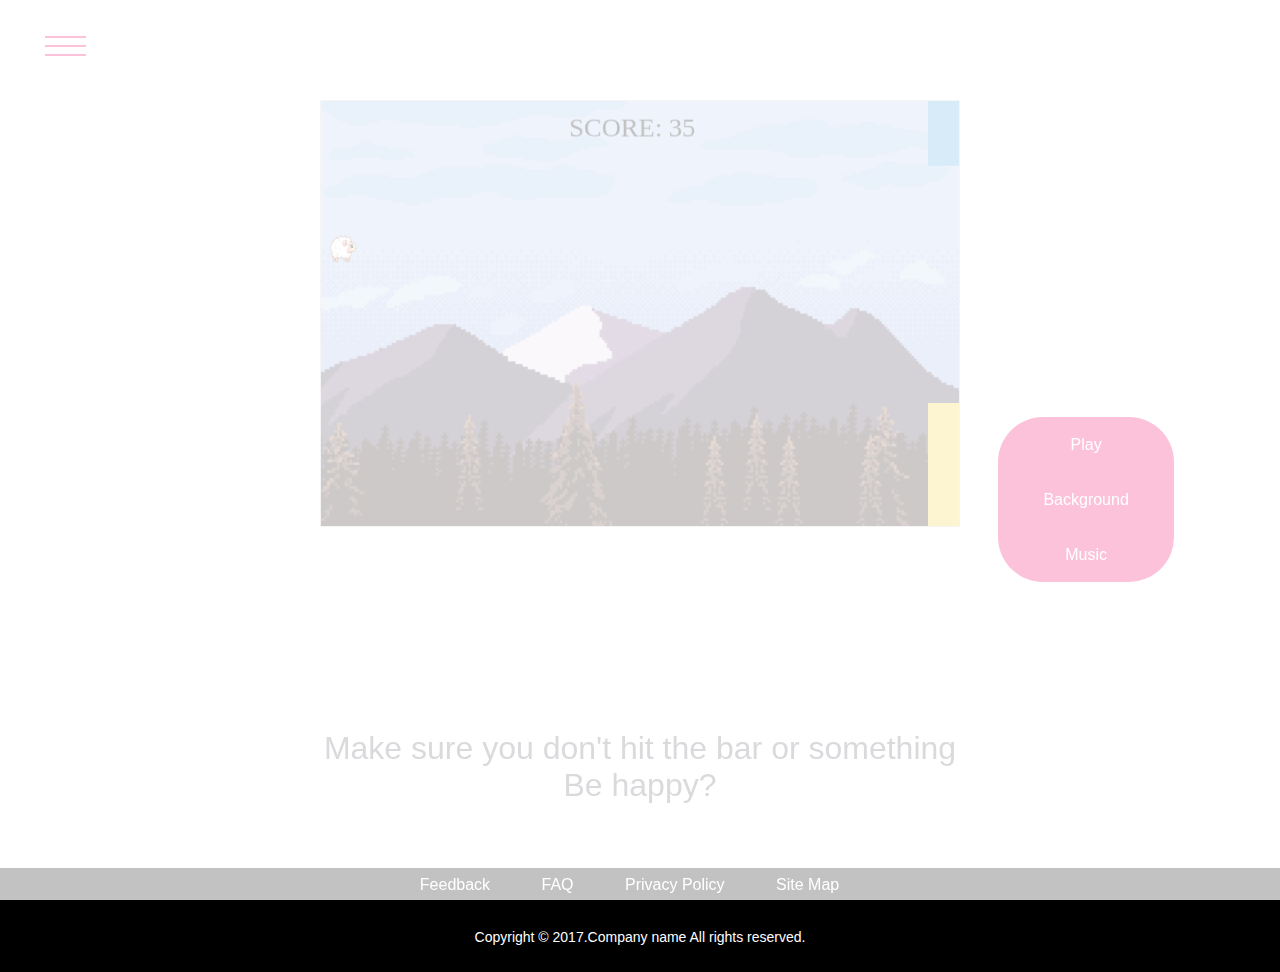
<file: project m3/game/backupgame.html>
<html>
	<head>
		<title>Game</title>
		<meta name="viewport" content="width=device-width, initial-scale=1.0"/>
		<link href="css/reset.css" rel="stylesheet">
		<link href="css/game.css" rel="stylesheet" >
		<link href="../css/main.css" rel="stylesheet" >
		<script type="text/javascript" src="js/jquery-3.2.1.min.js"></script>
		<script type="text/javascript" src="js/jquery-1.11.0.min.js"></script>
		<script type="text/javascript" src="js/jquery.hotkeys.js"></script>
		<script type="text/javascript" src="js/gamemaking.js"></script>
		<script type="text/javascript" src="js/modernizr-2.6.2.min.js"></script>
		<script type="text/javascript" src="js/skrollr.js"></script>
		<script type="text/javascript" src="js/main.js"></script>
		<style>
			canvas {
				border:1px solid #d3d3d3;
				background-color: #f1f1f1;
			}
		</style>

	</head>
	<body onload="startGame()">
			<header>
			<a class="menu-icon">

			 <span></span>

			<nav class="menu visuallyhidden">
				<ul>
					<li><a href="#home">Home</a></li>
					<li><a href="#work">Survey</a></li>
					<li><a href="#about">About </a></li>
					<li><a href="#contact">Login</a></li>
				</ul>
			</nav>
		</header>

		<div id="game-box">
			<script>
				var myGamePiece;
				var myBackground;
				var myObstacles = [];
				var myScore;
				var mySound;
				var myMusic;
				var count = 0;

				function startGame() {
					myGamePiece = new component(30, 30, "data/sheep.gif", 10, 120, "image");
					myGamePiece.gravity = 0.05;
					myBackground = new component(760, 480, "data/editedmountain.gif", 0, 0, "background");
					myScore = new component("30px", "Consolas", "black", 280, 40, "text");
					mySound = new Audio("data/saku02.mp3");
					myAudio = new Audio("data/Senses_Circuit_loop_86.mp3");
					if (typeof myAudio.loop == 'boolean')
					{
						myAudio.loop = true;
					}
					else
					{
						myAudio.addEventListener('ended', function() {
							this.currentTime = 0;
							this.play();
						}, false);
					}
					myGameArea.start();
				}


				var myGameArea = {
					canvas : document.createElement("canvas"),
					start : function() {
						this.canvas.width = 720;
						this.canvas.height = 480;
						this.context = this.canvas.getContext("2d");
						document.body.insertBefore(this.canvas, document.body.childNodes[0]);
						this.frameNo = 0;
						this.interval = setInterval(updateGameArea, 20);
						},
					 stop : function() {
						clearInterval(this.interval);
					},
					clear : function() {
						this.context.clearRect(0, 0, this.canvas.width, this.canvas.height);
					}
				}

				function component(width, height, color, x, y, type) {
					this.type = type;
					if (type == "image" || type == "background") {
						this.image = new Image();
						this.image.src = color;
					}
					this.score = 0;
					this.width = width;
					this.height = height;
					this.speedX = 0;
					this.speedY = 0;
					this.x = x;
					this.y = y;
					this.gravity = 0;
					this.gravitySpeed = 0;
					this.bounce = 0.4;
					this.update = function() {
						ctx = myGameArea.context;
						if (type == "image" || type == "background") {
						  ctx.drawImage(this.image,
							this.x,
							this.y,
							this.width, this.height);
							if (type == "background") {
								ctx.drawImage(this.image,
								this.x + this.width, this.y, this.width, this.height);
							}
						}
						else if (this.type == "text") {
							ctx.font = this.width + " " + this.height;
							ctx.fillStyle = color;
							ctx.fillText(this.text, this.x, this.y);
						} else {
							ctx.fillStyle = color;
							ctx.fillRect(this.x, this.y, this.width, this.height);
						}
					}
					this.newPos = function() {
						this.gravitySpeed += this.gravity;

						if(keydown.up) {
							myGamePiece.gravity = -0.2;
						}else{
							myGamePiece.gravity = 0.05;
						}


						if(keydown.left) {
							myGamePiece.speedX = -1;
						}

						if(keydown.right) {
							myGamePiece.speedX = 1;
						}

						this.x += this.speedX;
						this.y += this.speedY + this.gravitySpeed;
						if (this.y  <= 0) {
							this.y = 0;
							this.gravitySpeed = -(this.gravitySpeed * this.bounce);
						}
						this.hitBottom();
						if (this.type == "background") {
							if (this.x == -(this.width)) {
								this.x = 0;
							}
						}

					}
					this.hitBottom = function() {
						var rockbottom = myGameArea.canvas.height - this.height;
						if (this.y > rockbottom) {
							this.y = rockbottom;
							this.gravitySpeed = 0;
						}
					}
					this.crashWith = function(otherobj) {
						var myleft = this.x;
						var myright = this.x + (this.width);
						var mytop = this.y;
						var mybottom = this.y + (this.height);
						var otherleft = otherobj.x;
						var otherright = otherobj.x + (otherobj.width);
						var othertop = otherobj.y;
						var otherbottom = otherobj.y + (otherobj.height);
						var crash = true;
						if ((mybottom < othertop) || (mytop > otherbottom) || (myright < otherleft) || (myleft > otherright)) {
							crash = false;
						}
						return crash;
					}
				}

				function updateGameArea() {
					var x, y, height, gap, minHeight, maxHeight, minGap, maxGap, minWidth, maxWidth, width;
					for (i = 0; i < myObstacles.length; i += 1) {
						if (myGamePiece.crashWith(myObstacles[i])) {
							myGamePiece.image.src = "data/ded.gif";
							myAudio.loop = false;
							mySound.play();
							myAudio.pause();
							myGameArea.stop();

							return;
						}
					}
					myGameArea.clear();
					myBackground.speedX = -1;
					myBackground.newPos();
					clearmove()
    				myBackground.update();
					myGameArea.frameNo += 1;
					if (myGameArea.frameNo == 1 || everyinterval(150)) {
						x = myGameArea.canvas.width;
						y = myGameArea.canvas.height;
						minHeight = 20;
						maxHeight = 300;
						minWidth = 20;
						maxWidth = 200;
						height = Math.floor(Math.random()*(maxHeight-minHeight+1)+minHeight);
						width = Math.floor(Math.random()*(maxWidth-minWidth+1)+minWidth);
						minGap = 200;
						maxGap = 300;
						gap = Math.floor(Math.random()*(maxGap-minGap+1)+minGap);
						myObstacles.push(new component(width, height, "#5DADE2", x, 0));
						myObstacles.push(new component(y- width - gap, x - height - gap, "#F4D03F", x, height + gap));
					}
					for (i = 0; i < myObstacles.length; i += 1) {
						myObstacles[i].x += -1;
						myObstacles[i].update();
					}
					myScore.text="SCORE: " + myGameArea.frameNo;
					myScore.update();
					myGamePiece.newPos();
					myGamePiece.update();

				}

				function everyinterval(n) {
					if ((myGameArea.frameNo / n) % 1 == 0) {return true;}
					return false;
				}
				function clearmove() {
					myGamePiece.speedX = 0;
					myGamePiece.speedY = 0;
				}

				function musicOnOff() {
					count ++
					if(count%2==1){
						myAudio.play();
					}else{
						myAudio.pause()
					}
				}
			</script>
			<br>
			<div class="control">
				<button onmousedown="musicOnOff()" onmouseup="" class="but">Play Background Music</button><br><br>
			</div>
		</div>
		<div id = "writing">
		<p>Make sure you don't hit the bar or something</p>
		<p>Be happy?</p>
	</div>


	<section id="bottom bar">
	  <nav class="bottom">
			<ul>
				<li><a href="feedback.html">Feedback</a></li>
				<li><a href="FAQ.html">FAQ</a></li>
				<li><a href="privacy.html">Privacy Policy</a></li>
				<li><a href="#work">Site Map</a></li>
			</ul>
	  </nav>
	</section>

		<footer id="footer" class="row">
			<div class="footer-content page">
				<div class="col f1">
					<p>Copyright &copy; 2017.Company name All rights reserved.</p>
				</div>
	</div>
		</footer>
	</div>
	<div class="loader"></div>
	</body>
</html>
</file>
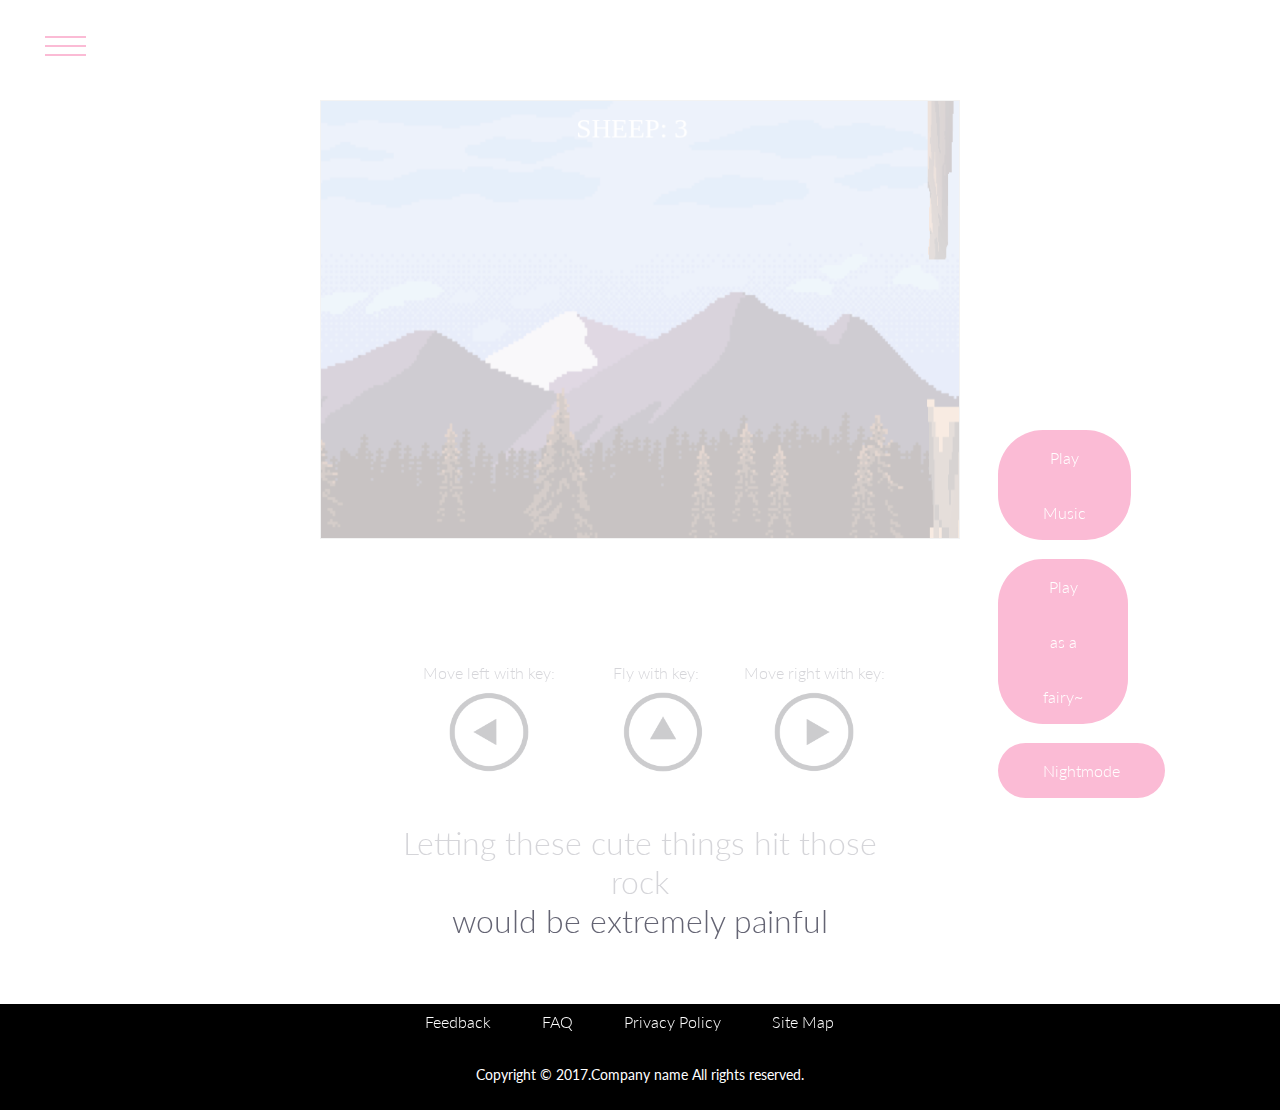
<file: project m3/game/game.html>
<html>
	<head>

		<title>Game</title>
		<meta name="viewport" content="width=device-width, initial-scale=1.0"/>
		<link href="css/reset.css" rel="stylesheet">
		<link href="css/game.css" rel="stylesheet" >
		<link href="../css/main.css" rel="stylesheet" >
		<!-- Fonts -->
		<link rel='stylesheet' href='http://fonts.googleapis.com/css?family=Lato:300,400,700'>
		<script type="text/javascript" src="js/jquery-3.2.1.min.js"></script>
		<script type="text/javascript" src="js/jquery-1.11.0.min.js"></script>
		<script type="text/javascript" src="js/jquery.hotkeys.js"></script>
		<script type="text/javascript" src="js/gamemaking.js"></script>
		<script type="text/javascript" src="js/modernizr-2.6.2.min.js"></script>
		<script type="text/javascript" src="js/skrollr.js"></script>
		<script type="text/javascript" src="js/main.js"></script>
		<style>
			canvas {
				border:1px solid #d3d3d3;
				background-color: #ff0000;
			}

    
		</style>

	</head>
	<body onload="startGame()">
		<header>
			<a class="menu-icon">

			 <span></span>

			<nav class="menu visuallyhidden">
				<ul>
					<li><a href="../index.html">Home</a></li>
					<li><a href="../index.html#about">About </a></li>
					<li><a href="#work">Survey</a></li>
					<li><a href="game.html">Game </a></li>
					<li><a href="#contact">Login</a></li>
				</ul>
			</nav>
		</header>

		<div id="game-box">
			<script>
				var myGamePiece;
				var myBackground;
				var myObstacles = [];
				var myScore;
				var mySound;
				var myMusic;
				var count = 0;
				var count1 = 0;
				var count2 = 0;

				function startGame() {
					myGamePiece = new component(30, 30, "data/sheep.gif", 10, 120, "image");
					myGamePiece.gravity = 0.05;
					myBackground = new component(760, 480, "data/editedmountain.gif", 0, 0, "background");
					myGameOver = new component(740, 480, "data/gameoverDude.png", 0, 0, "background");
					myScore = new component("30px", "Consolas", "white", 280, 40, "text");
					mySound = new Audio("data/saku02.mp3");
					myAudio = new Audio("data/Senses_Circuit_loop_86.mp3");
					if (typeof myAudio.loop == 'boolean')
					{
						myAudio.loop = true;
					}
					else
					{
						myAudio.addEventListener('ended', function() {
							this.currentTime = 0;
							this.play();
						}, false);
					}
					myGameArea.start();
				}


				var myGameArea = {
					canvas : document.createElement("canvas"),
					start : function() {
						this.canvas.width = 700;
						this.canvas.height = 480;
						this.context = this.canvas.getContext("2d");
						document.body.insertBefore(this.canvas, document.body.childNodes[0]);
						this.frameNo = 0;
						this.interval = setInterval(updateGameArea, 20);
						},
					 stop : function() {
						clearInterval(this.interval);
					},
					clear : function() {
						this.context.clearRect(0, 0, this.canvas.width, this.canvas.height);

					}
				}

				function component(width, height, color, x, y, type) {
					this.type = type;
					if (type == "image" || type == "background") {
						this.image = new Image();
						this.image.src = color;
					}
					this.score = 0;
					this.width = width;
					this.height = height;
					this.speedX = 0;
					this.speedY = 0;
					this.x = x;
					this.y = y;
					this.gravity = 0;
					this.gravitySpeed = 0;
					this.bounce = 0.4;
					this.update = function() {
						ctx = myGameArea.context;
						if (type == "image" || type == "background") {
						  ctx.drawImage(this.image,
							this.x,
							this.y,
							this.width, this.height);
							if (type == "background") {
								ctx.drawImage(this.image,
								this.x + this.width, this.y, this.width, this.height);
							}
						}
						else if (this.type == "text") {
							ctx.font = this.width + " " + this.height;
							ctx.fillStyle = color;
							ctx.fillText(this.text, this.x, this.y);
						} else {
							ctx.fillStyle = color;
							ctx.fillRect(this.x, this.y, this.width, this.height);
						}
					}
					this.newPos = function() {
						this.gravitySpeed += this.gravity;
// this.newPos=funcion(){
// 	if(wo: 'value', )
// }
						if(keydown.up) {
							myGamePiece.gravity = -0.2;
							if(count1%2==0){
								myGamePiece.image.src = "data/sheep-move.gif";
							}else{
								myGamePiece.image.src = "data/fairy-prprprprprpr-move.gif";
							}
						}else if(!keydown.up){
							myGamePiece.gravity = 0.05;
							if(count1%2==0){
								myGamePiece.image.src = "data/sheep.gif";
							}else{
								myGamePiece.image.src = "data/fairy-prprprprprpr-def.gif";
							}
						}


						if(keydown.left) {
							myGamePiece.speedX = -1;
						}

						if(keydown.right) {
							myGamePiece.speedX = 1;
						}

						this.x += this.speedX;
						this.y += this.speedY + this.gravitySpeed;
						if (this.y  <= 0) {
							this.y = 0;
							this.gravitySpeed = -(this.gravitySpeed * this.bounce);
						}
						if (this.x  <= 0) {
							this.x = 0;
						}
						if (this.x  > myGameArea.canvas.width - this.width) {
							this.x = myGameArea.canvas.width - this.width;
						}
						this.hitBottom();

						if (this.type == "background") {
							if (this.x == -(this.width)) {
								this.x = 0;
							}
						}

					}
					this.hitBottom = function() {
						var rockbottom = myGameArea.canvas.height - this.height;
						if (this.y > rockbottom) {
							this.y = rockbottom;
							this.gravitySpeed = 0;
						}
					}
					this.crashWith = function(otherobj) {
						var myleft = this.x;
						var myright = this.x + (this.width);
						var mytop = this.y;
						var mybottom = this.y + (this.height);
						var otherleft = otherobj.x;
						var otherright = otherobj.x + (otherobj.width);
						var othertop = otherobj.y;
						var otherbottom = otherobj.y + (otherobj.height);
						var crash = true;
						if ((mybottom < othertop) || (mytop > otherbottom) || (myright < otherleft) || (myleft > otherright)) {
							crash = false;
						}
						return crash;
					}
				}
   // function(){
		//  var z,height,gap;
		//  for(i=0;i<game.length();i++){
   //
		//  }
	 // }

				function updateGameArea() {
					var x, y, height, gap, minHeight, maxHeight, minGap, maxGap, minWidth, maxWidth, width;
					for (i = 0; i < myObstacles.length; i += 1) {
						if (myGamePiece.crashWith(myObstacles[i])) {
							ctx.drawImage(myGameOver.image,
								0, 0, myGameOver.width, myGameOver.height);
							myAudio.loop = false;
							mySound.play();
							myAudio.pause();
							myGameArea.stop();
							document.getElementById("musicbut").innerHTML = ""
							document.getElementById("playerchangef").innerHTML = ""
							document.getElementById("bgchange").innerHTML = ""
							document.getElementById("info").innerHTML = "<p>Ooops, you hit the rock.</p><br><p>But hey, life's all about having a fun journey</p>"
							document.getElementById("info").style.fontSize = "27px"
							document.getElementById("info").style.textAlign = "center"
							document.getElementById("info").style.fontWeight = "500"

							return;
						}
					}
					myGameArea.clear();
					myBackground.speedX = -1;
					myBackground.newPos();
					clearmove();

    				myBackground.update();
					myGameArea.frameNo += 1;
					if (myGameArea.frameNo == 1 || everyinterval(150)) {
						x = myGameArea.canvas.width;
						y = myGameArea.canvas.height;
						minHeight = 20;
						maxHeight = 300;
						minWidth = 20;
						maxWidth = 100;
						height = Math.floor(Math.random()*(maxHeight-minHeight+1)+minHeight);
						width = Math.floor(Math.random()*(maxWidth-minWidth+1)+minWidth);
						minGap = 50;
						maxGap = 300;
						gap = Math.floor(Math.random()*(maxGap-minGap+1)+minGap);
						if(count2%2==0){
							myObstacles.push(new component(width, height, "data/Untitled-31.gif", x, 0, "image"));
							myObstacles.push(new component(width+75, x - height - gap, "data/Untitled-21.gif", x, height + gap +50, "image"));
						}else{
							myObstacles.push(new component(width, height, "data/Untitled-31-night.gif", x, 0, "image"));
							myObstacles.push(new component(width+75, x - height - gap, "data/Untitled-21-night.gif", x, height + gap +50, "image"));
						}

					}
					for (i = 0; i < myObstacles.length; i += 1) {
						myObstacles[i].x += -1;
						myObstacles[i].update();
					}
					if(count1%2==1){
						myScore.text="FAIRY: " + Math.floor(myGameArea.frameNo/10);
					}else{
						myScore.text="SHEEP: " + Math.floor(myGameArea.frameNo/10);
					}

					myScore.update();
					myGamePiece.newPos();
					myGamePiece.update();

				}


				function everyinterval(n) {
					if ((myGameArea.frameNo / n) % 1 == 0) {return true;}
					return false;
				}
				function clearmove() {
					myGamePiece.speedX = 0;
					myGamePiece.speedY = 0;
				}

				function musicOnOff() {
					count ++
					if(count%2==1){
						myAudio.play();
						document.getElementById("musicbut").innerHTML = "Pause Music";
					}else{
						myAudio.pause()
						document.getElementById("musicbut").innerHTML = "Play Music";
					}
				}
        function changebg(){
					game.style.background="#ff00000";
					game.style.width="800px";

				}
				function changeChar() {
					count1 ++
					if(count1%2==1){
						myGamePiece.image.src = "data/fairy-prprprprprpr-def.gif";
						document.getElementById("playerchangef").innerHTML = "Play as a sheep~";
					}else{
						myGamePiece.image.src = "data/sheep.gif";
						document.getElementById("playerchangef").innerHTML = "Play as a fairy~";
					}
				}

				function changeBg() {
					count2 ++
					if(count2%2==1){
						myBackground.image.src = "data/editedmountain-night.gif";
						document.getElementById("bgchange").innerHTML = "Daymode";
					}else{
						myBackground.image.src = "data/editedmountain.gif";
						document.getElementById("bgchange").innerHTML = "Nightmode";
					}
				}
			</script>
		</div>
		<br>
		<div class="control">
			<button onmousedown="musicOnOff()" onmouseup="" class="but" id="musicbut">Play Music</button><br><br>
			<button onmousedown="changeChar()" onmouseup=" " class="but" id="playerchangef">Play as a fairy~</button><br><br>
			<button onmousedown="changeBg()" onmouseup=" " class="but" id="bgchange">Nightmode</button><br><br>
		</div>
		<div id="info">
			<div class="floatthis">
				<div class="floatthis-left">
					<div id="butt1" class="buttt">
						<p>Move left with key:</p>
						<img src= "data/butt3.png">
					</div>
					<div id="butt2" class="buttt">
						<p>Fly with key:</p>
						<img src= "data/butt2.png">
					</div>
					<div id="butt3" class="buttt">
						<p>Move right with key:</p>
						<img src= "data/butt1.png">
					</div>
				</div>
			</div>
			<div id = "writing">
				<p>Letting these cute things hit those rock</p>
				<p>would be extremely painful</p>
			</div>
		</div>

		<section id="bottom bar">
		  <nav class="bottom">
				<ul>
					<li><a href="../feedback.html">Feedback</a></li>
					<li><a href="../FAQ.html">FAQ</a></li>
					<li><a href="../privacy.html">Privacy Policy</a></li>
					<li><a href="#work">Site Map</a></li>
				</ul>
		  </nav>
		</section>
			<footer id="footer" class="row">
				<div class="footer-content page">
					<div class="col f1">
						<p>Copyright &copy; 2017.Company name All rights reserved.</p>
					</div>
		</div>
			</footer>
		</div>
		<div class="loader"></div>
	</body>
</html>
</file>
<file: project m3/game/css/game.css>
.control{
	display: inline-block;
	width:100%;
	text-align:center;
	margin: -12%;

}

canvas {
	margin: 100px 0px 25px;
    padding-left: 0;
    padding-right: 0;
    margin-left: 25%;
    margin-right: 25%;
    display: inline-block;
    width: 50%;
}

.but {
	position: relative;
    display: inline-block;
    font-family: 'Lato', Helvetica, Arial, sans-serif;
    font-weight: 400;
    font-size: 1rem;
    font-size: 16px;
    padding: 0 7px;
    line-height: 55px;
	margin-left: 90%;

	background-color: #F10061;

            border-radius: 45px;

            background-clip: padding-box;

    color: #fff;
    border: 0;

            transition: background-color 0.8s ease;
}

.but:hover,
.but:active {
    background-color: #26d9d9;
}

#info{
	padding: 0px 10rem 0px 10rem;
}

#info img {
	display: block;
	width: 100;
    height: 100;
	padding: 10px;
	margin-left:auto;
	margin-right:auto;
}

#butt1 {
	display: inline-block;
    padding: 0px;
    margin: 0 27px;
}
#butt2 {
	display: inline-block;
    padding: 0px;
    margin: 0 27px;
}
#butt3 {
	display: inline-block;
    padding: 0px;
    margin: 0px;
}

.floatthis{
	float: left;
    position: relative;
    left: 50%;
}

.floatthis-left{
	float: left;
     position: relative;
     left: -50%;
}

.butt{
	width: 100;
    height: 100;
}
#writing {
	display: block;
	font-size: 2rem;
    padding-top: 10rem;
    width: 50%;
	margin-left: auto;
	margin-right:auto;
	text-align: center;
	padding-bottom: 4rem;
}
</file>
<file: project m3/css/main.css>
* {
    padding: 0;
    margin: 0;
}

html {
    color: #646473;
    height: 100%;
}

body {
    background-color: #fff;
    font-size: 100%; /* 16px */
    line-height: normal;
    font-weight: 300;
    font-family: 'Lato', Helvetica, Arial, sans-serif;
    color: #646473;
    height: 100%;
}

*,
*:after,
*::before {
     box-sizing: border-box;
}

img {
    vertical-align: middle;
}

a:link,
a:visited,
a:hover,
a:active {
    text-decoration: none;
}

ol,
ul,
li {
    list-style: none;
    padding: 0;
    margin: 0;
}

.page {
    margin: 0 auto;
    overflow: hidden;
    width: 95%;
    max-width: 1196px;
}


.loader {
    background-color: #fff;
    background-position: center center;
    background-repeat: no-repeat;
    background-size: 30px 30px;
    bottom: 0px;
    left: 0px;
    position: fixed;
    right: 0px;
    top: 0px;
    z-index: 9999;
}

h1, h2, h3, h4, h5, h6, p {
    margin: 0;
}

.row [class$="-content"] {
    overflow: hidden;
}

@font-face {
    font-family: 'icon';
    src:url('../fonts/icomoon.eot');
    src:
        url('../fonts/iicomoon.woff') format('woff'),
        url('../fonts/icomoon.ttf') format('truetype'),
        url('../fonts/icomoon.svg#icon') format('svg');
    font-weight: normal;
    font-style: normal;
}


/* ==========================================================================
   Buttons
   ========================================================================== */

.but {
    display: inline-block;
    font-family: 'Lato', Helvetica, Arial, sans-serif;
    font-weight: 300;
    font-size: 1rem;
    font-size: 16px;
    padding: 0 45px;
    line-height: 55px;
    background-color: #F10061;

            border-radius: 45px;

            background-clip: padding-box;

    color: #fff;
    border: 0;

            transition: background-color 0.3s ease;
}

.off {
    display: inline-block;
    padding: 0 45px;
    line-height: 55px;
    background-color: rgba(255, 255, 255, 0.2);
    cursor: default;

            border-radius: 45px;
            background-clip: padding-box;

    color: #fff;
    border: 0;

            transition: background-color 0.3s ease, color 0.3s ease;
}

.but:hover,
.but:active {
    background-color: #F83E89;
}

/* ==========================================================================
   Header
   ========================================================================== */

.menu {
    position: fixed;
    top: 0;
    left: 0;
    width: 100%;
    height: 100%;
    z-index: 8999;
    background: rgb(200,200,200);
    display: table;
    opacity: 1;
    visibility: visible;

    transition: opacity 0.3s ease-out, visibility 0.2s ease-out;
}

.menu.visuallyhidden {
    opacity: 0;
    visibility: hidden;
}

.menu ul {
    width: 100%;
    text-align: left;
    padding-top: 130px;
}

.menu ul li a {
    display: block;
    color: #000;
    font-family: 'Lato', Helvetica, Arial, sans-serif;
    font-size: 2.25rem;
    font-size: 27px;
    font-weight: 400;
    text-transform: uppercase;
    letter-spacing: 3px;
    padding: 18px 0 18px 45px;

    transition: background 0.2s ease, color 0.2s ease;
}

.menu ul li a:hover {
    color: #F10061;
    background-color: #fff;
}

.menu-icon {
    width: 63px;
    height: 63px;
    display: inline-block;
    position: fixed;
    top: 45px;
    left: 45px;
    cursor: pointer;
    z-index: 9999;

            transition: opacity 0.2s 1.6s ease-out;
}


.menu-icon span {
    width: 41px;
    height: 2px;
    position: relative;
    display: inline-block;
    background: #F10061;

            transition: background 0.4s ease-out;
}

.menu-icon span:before {
    top: 9px;
}

.menu-icon span:before,
.menu-icon span:after {
    width: 41px;
    height: 2px;
    display: inline-block;
    background: #F10061;
    position: absolute;
    left: 0;
    content: "";

    transform-origin: 50% 50%;
    transition: top 0.2s 0.2s ease-out,
    transform 0.2s -out;
}

.menu-icon span:after {
    top: -9px;
}

.menu-icon.close span {
    transition: background 0.2s ease-out;

    background-color: transparent;
}

.menu-icon.close span:before {
            transform: rotate3d(0, 0, 1, 45deg);
}

.menu-icon.close span:before,
.menu-icon.close span:after {
    transition: top 0.2s ease-out,
    transform 0.2s 0.2s ease-out,
    background 0.2s ease-out;

    top: 0;
    width: 41px;
    background-color: #000;
}

.menu-icon.close span:after {
            transform: rotate3d(0, 0, 1, -45deg);
}

.menu-icon p {
    font-size: 1rem;
    font-size: 16px;
    font-weight: 400;
    margin-top: 18px;
    display: inline-block;
    color: #F10061;
}


/* ==========================================================================
   All Sections
   ========================================================================== */

#about,
#services,
#Facts,
#contact{
    text-align: center;
    overflow: hidden;
    padding: 150px 0;
}

.about-content h3,
.work-content h3,
.contact-content h3,
.footer h3{
    font-family: 'Lato', Helvetica, Arial, sans-serif;
    font-size: 2.25rem;
    font-size: 27px;
    font-weight: 400;
    text-transform: uppercase;
    letter-spacing: 3px;
    margin-bottom: 45px;
    color: #000;
}

.about-content p,
.work-content p,
.contact-content p,
.footer p{
    font-size: 1.125rem;
    font-size: 18px;
    line-height: 2.25rem;
    line-height: 36px;
    color: #666;
}

/* ==========================================================================
   Home
   ========================================================================== */

#home {
    background-color: rgba(0,0,0, .5);
    background-image: url(../img/fontpageback.jpg);
    background-position: bottom;
    background-repeat: no-repeat;
    background-size: cover;
    background-attachment: fixed;
    position: relative;
    text-align: center;
}

.overlay {
    position: absolute;
    bottom: 0px;
    left: 0px;
    right: 0px;
    top: 0px;
}

.home-title h1 {
    font-family: 'Lato', Helvetica, Arial, sans-serif;
    font-size: 4rem;
    font-size: 64px;
    font-weight: 700;
    color: white;
    letter-spacing: 3px;
    margin-bottom: 60px;
    opacity: 1;

            transition: opacity 0.3s 1.3s ease-out;
}

.home-tittle a {
            transition: opacity 0.3s 1.7s ease-out;
}



/* ==========================================================================
   About
   ========================================================================== */

#about {
    padding-bottom: 90px;
    background-color: #fff;
}

.about-content a {
    margin-top: 90px;
}

/* ==========================================================================
   Facts
   ========================================================================== */

#Facts {
    background-color: #fff;
}
.Facts{
display: inline-block;
height: auto;
overflow: hidden;
}
.img {
   box-sizing: border-box;
    margin: 2% 2%;
    border: 1px ;
    display: inline-block;
    width: 23%;

}

div.img:hover {
    border: 1px solid #777;
}

div.img img {
    width: 100%;
    height: auto;
}

div.desc {
   width:90%;
    text-align: center;
}


/* ==========================================================================
   Contact
   ========================================================================== */


.social [class^="icon-"],
.social [class*=" icon-"] {
    font-family: 'icon';
    speak: none;
    font-style: normal;
    font-weight: normal;
    font-variant: normal;
    text-transform: none;
    font-size: 1.7rem;
    font-size: 28px;
    line-height: 1.5rem;
    line-height: 15px;
    color: #F10061;
    padding: 5px;
    margin: 0 25px;

    transition: color 0.4s ease;

}

.social [class^="icon-"]:hover,
.social [class*=" icon-"]:hover {
    color: #F83E89;
}

.social {
    margin-top: 90px;
    cursor: default;
}

.icon-twitter:before {
    content: "\ea96";
}
.icon-instagram:before {
  content: "\ea92";
}
.icon-facebook2:before {
  content: "\ea91";
}
/* ==========================================================================
   Bottom Bar
   ========================================================================== */
.bottom ul{
  display: block;
    text-align: center;
    margin: 0;
    padding: 0;
   background-color: black;

}
.bottom li{
  font-family: 'Lato', Helvetica, Arial, sans-serif;
  list-style: none;
   display: inline-block;
   margin-right: 21px;
}
.bottom li a{
  display: block;
   color: white;
   text-align: center;
   padding: 8px 13px;
   text-decoration: none;
}

.bottom li a:hover{
   background-color: red;
}

/* ==========================================================================
   Footer
   ========================================================================== */

#footer {
    background-color: #000;
    color: #fff;
    font-size: 0.79rem;
    font-size: 14px;
}

.f1 {
    font-family: 'Lato', Helvetica, Arial, sans-serif;
    text-align: center;
}

#footer p {
    padding: 27px 0;
    font-weight: 400;
}

/* ==========================================================================
   FAQ
   ========================================================================== */
#faq{
  padding-bottom:5%;
  background-color: white;

}
#faq img{
  width: 100%;
  padding-bottom: 45px;
}

#faq .faq-list ul{
  list-style-type: none;
  margin: 0;
  padding: 0;
  width: 400px;
  background-color: #f1f1f1;
}

#faq  .question{
  font-family: 'Lato', Helvetica, Arial, sans-serif;
  font-size: 30px;
    display: block;
    color: red;
    padding: 10px 50px 8px;
    text-decoration: none;
}

#faq .answer{
font-family: 'Lato', Helvetica, Arial, sans-serif;
  font-size: 20px;
  display: block;
    color: #000;
    padding: 10px 70px 60px;
    text-decoration: none;
}

/* ==========================================================================
   Privacy
   ========================================================================== */
#privacy{
  padding-bottom:5%;
  background-color: white;

}
#privacy img{
  width: 100%;
  padding-bottom: 5%;
}

#privacy .innerText{
  margin: 0 10%;
}
#privacy .grayText, .blueText{
    margin-left: 10%;
}

/* ==========================================================================
   feedback
   ========================================================================== */


.feedback{
  font-family: 'Lato', Helvetica, Arial, sans-serif;
  color: black;
  font-size: 20px;
  top:30%;
  right:50%;
  padding-bottom: 50px;

}
.feedback img{
  width: 100%;
  padding-bottom: 35px;
}
.feedback-form{
  text-align: left;
  margin-left: 30%;
}


.feedback-form input[type=text], select {
    width: 55%;
    padding: 12px 20px;
    margin: 8px 30px;
    display: inline-block;
    border: 1px solid #ccc;
    border-radius: 4px;
    box-sizing: border-box;

}




/* ==========================================================================
   Media Queries
   ========================================================================== */

.col {
    border:0px solid rgba(0,0,0,0);
    float:left;
    box-sizing:border-box;
    background-clip:padding-box ;
}



    @media screen and (min-width: 460px) and (max-width: 779px) {

        .row {
            margin-left:-24px;
        }
        .col {
            border-left-width:24px;
            padding:0 0px;
        }


        .opl {
            top: 17px;
        }

        .home-title h1 {
            font-size: 1.6875rem;
            font-size: 27px;
        }

        .home-title h2 {
            font-size: 0.8125rem;
            font-size: 13px;
            letter-spacing: 3px;
        }

        .about-title h3,
        .work-title h3,
        .contact-title h3,
        .menu ul li a {
            font-size: 1.3125rem;
            font-size: 21px;
        }

        .menu-icon {
            top: 27px;
            left: 27px;
        }

        .menu ul {
            padding-top: 80px;
        }

        .menu ul li a {
            padding: 9px 0 9px 27px;
        }

        .span_1 {
            width:8.33333333333%;
        }
        .span_2,
        #about .empty,
        #work .empty,
        #contact .empty {
            width:16.6666666667%;
        }
        .span_3 {
            width:25.0%;
        }
        .span_4,
        .services-design,
        .services-frontend,
        .services-team {
            width:33.3333333333%;
        }
        .span_5 {
            width:41.6666666667%;
        }
        .span_6,
        .work-item {
            width:50.0%;
        }
        .span_7 {
            width:58.3333333333%;
        }
        .span_8,
        .about-description,
        .work-description,
        .contact-description {
            width:66.6666666667%;
        }
        .span_9 {
            width:75.0%;
        }
        .span_10 {
            width:83.3333333333%;
        }
        .span_11 {
            width:91.6666666667%;
        }
        .span_12,
        .home-title,
        .about-title,
        .work-title,
        .contact-title,
        .f1 {
            margin-left:0;
            width:100%;
        }
    }

    @media screen and (min-width: 780px) and (max-width: 1199px) {

        .row {
            margin-left:-24px;
        }
        .col {
            border-left-width:24px;
            padding:0 0px;
        }

        .span_1 {
            width:8.33333333333%;
        }
        .span_2,
        #about .empty,
        #Facts .empty,
        #contact .empty {
            width:16.6666666667%;
        }
        .span_3 {
            width:25.0%;
        }
        .span_4,
        .work-item {
            width:33.3333333333%;
        }
        .span_5 {
            width:41.6666666667%;
        }
        .span_6 {
            width:50.0%;
        }
        .span_7 {
            width:58.3333333333%;
        }
        .span_8,
        .about-description,
        .work-description,
        .contact-description {
            width:66.6666666667%;
        }
        .span_9 {
            width:75.0%;
        }
        .span_10 {
            width:83.3333333333%;
        }
        .span_11 {
            width:91.6666666667%;
        }
        .span_12,
        .home-title,
        .about-title,
        .work-title,
        .contact-title,
        .f1 {
            margin-left:0;
            width:100%;
        }
    }

    @media screen and (min-width: 1200px) {

        .row {
            margin-left:-24px;
        }
        .col {
            border-left-width:24px;
            padding:0 0px;
        }




        .span_1 {
            width:8.33333333333%;
        }
        .span_2 {
            width:16.6666666667%;
        }
        .span_3,
        #about .empty,
        #Facts .empty,
        #contact .empty {
            width:25.0%;
        }
        .span_4,
        .work-item {
            width:33.3333333333%;
        }
        .span_5 {
            width:41.6666666667%;
        }
        .span_6,
        .about-description,
        .work-description,
        .contact-description {
            width:50.0%;
        }
        .span_7 {
            width:58.3333333333%;
        }
        .span_8 {
            width:66.6666666667%;
        }
        .span_9 {
            width:75.0%;
        }
        .span_10 {
            width:83.3333333333%;
        }
        .span_11 {
            width:91.6666666667%;
        }
        .span_12,
        .home-title,
        .about-title,
        .work-title,
        .contact-title,
        .f1 {
            margin-left:0;
            width:100%;
        }
        .sitemap-list{
          text-align: center;
          font-family: 'Lato', Helvetica, Arial, sans-serif;
            font-size: 20px;
            display: block;
              color: #000;
              padding: 10px 70px 60px;
              text-decoration: none;
        }
    }
</file>
